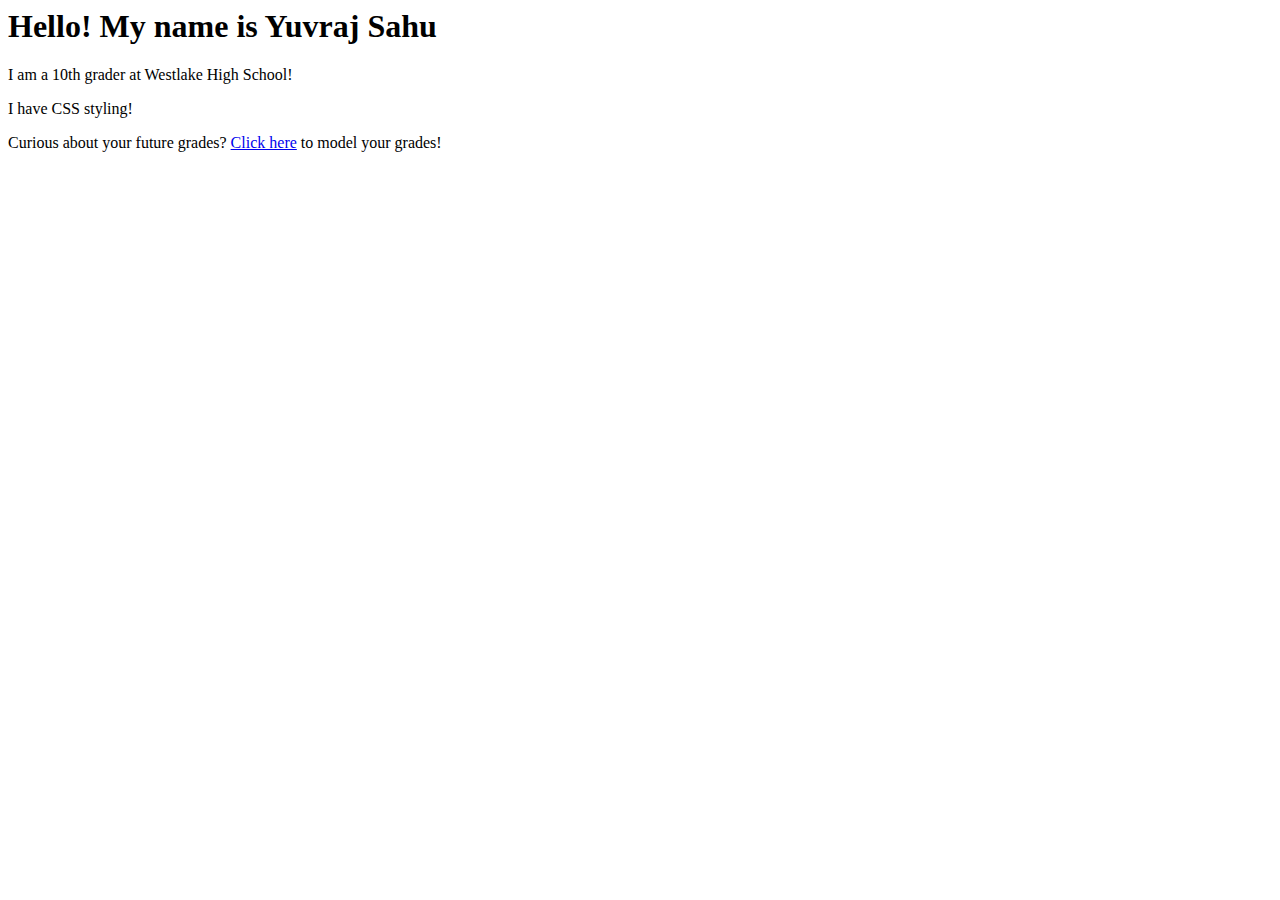
<file: index.html>
<html>
    <head>
        <title>About Me - Yuvraj Sahu</title>
        <link href="index.css" rel="stylesheet">
    </head>
    <body>
        <div>
            <h1>Hello! My name is Yuvraj Sahu</h1>
            <p>I am a 10th grader at Westlake High School!</p>
        </div>
        <div>
            <p>I have CSS styling!</p>
        </div>
        <div>
            <p>Curious about your future grades? <a href="/grade-calc">Click here</a> to model your grades! </p>
        </div>
    </body>
</html>
</file>
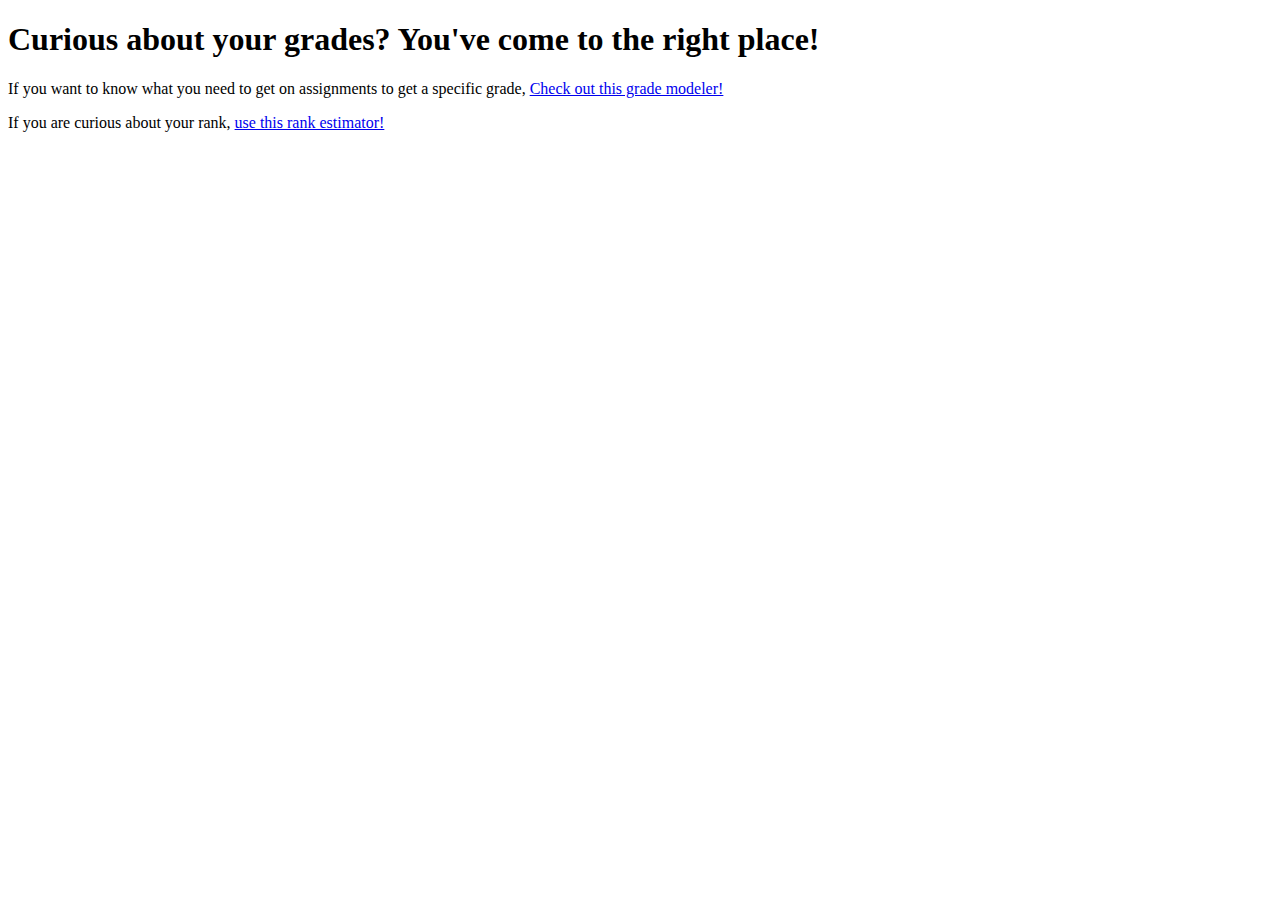
<file: grade-calculator/index.html>
<!DOCTYPE html>
<html lang="en">
<head>
    <meta charset="UTF-8">
    <title>Grades - Home</title>
</head>
<body>
<h1>Curious about your grades? You've come to the right place!</h1>
<p>If you want to know what you need to get on assignments to get a specific grade, <a href="grade-modeler/">Check out this grade modeler!</a></p>
<p>If you are curious about your rank, <a href="rank-estimator/">use this rank estimator!</a></p>
</body>
</html>
</file>
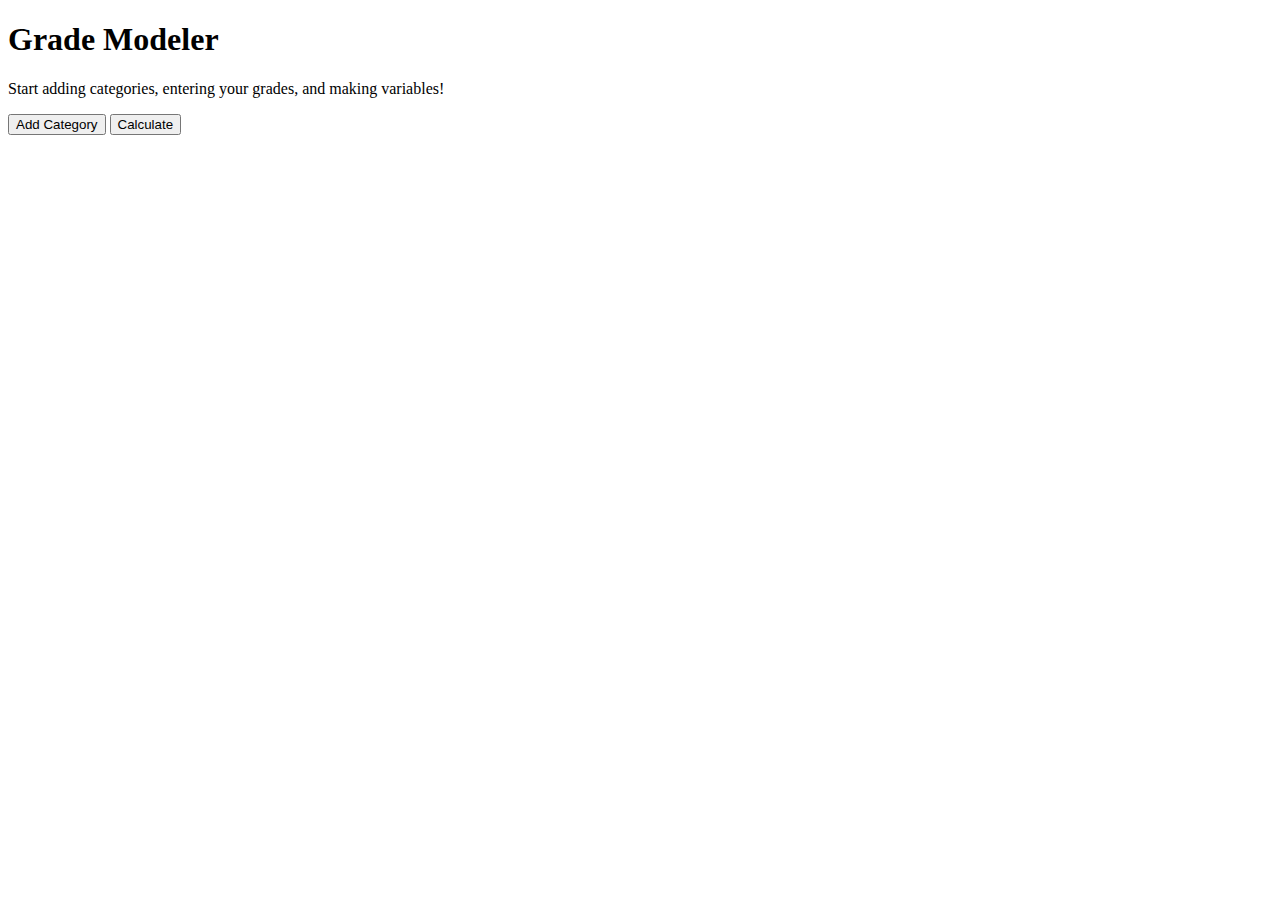
<file: grade-calculator/grade-modeler/index.html>
<!DOCTYPE html>
<html lang="en">
    <head>
        <meta charset="UTF-8">
        <title>Grade calculator</title>
        <!--<link href="../../index.css" rel="stylesheet">-->
        <script src="https://code.jquery.com/jquery-3.4.1.min.js"></script>
        <link rel="stylesheet" href="index.css">
    </head>
    <body>
        <div class="container">
            <div id="header">
                <h1>Grade Modeler</h1>
                <p>Start adding categories, entering your grades, and making variables!</p>
            </div>

            <div id="end">
                <button id="addButton" onclick="addCategory()">Add Category</button>
                <button id="calculate" onclick="calculate()">Calculate</button>
                <p id="results"></p>
            </div>
        </div>

        <script>

            const container = $(".container");
            const end = container.children("#end");
            const button = end.children("#addButton"), calcButton = end.children("#calculate");

            let idNumber = 0;

            function addCategory() {
                container.append(`
                    <div id=${idNumber} class="categories">
                        <input type="text" placeholder="Category Name">
                        <input type="number" min="0" max="100" placeholder="Percent Weight">
                        <div id="gradeList"></div>
                        <div id="end">
                            <button id="innerButton" onclick="addAssignment(${idNumber})">Add Assignment</button>
                            <p id="innerResult"></p>
                        </div>
                    </div>
                `);

                end.remove();
                container.append(end);
                idNumber = idNumber + 1;
            }

            function addAssignment(idNumber) {
                let div = container.children("#" + idNumber)
                let gradeList = div.children("#gradeList");
                gradeList.append(`
                    <div>
                        <input id="amount" type="number" min="0" placeholder="Amount scored">
                        <input id="weight" type="number" min="0" placeholder="Weight">
                    </div>
                `)

                let endBlock = div.children("#end");
                endBlock.remove();
                div.append(endBlock);
            }

            function calculate() {
                const children = container.children(".categories");
                for (let i = 0; i < children.length; i++) {
                    const div = children[i].children;
                    const gradeList = div[2].children;
                    let totalAmount = 0, totalWeight = 0;
                    for (let j = 0; j < gradeList.length; j++) {
                        const gradeInfo = gradeList[j].children;
                        const amount = parseFloat(gradeInfo[0].value);
                        const weight = parseFloat(gradeInfo[1].value);
                        totalAmount += amount;
                        totalWeight += weight;
                    }
                    div[3].children[1].text(totalAmount / totalWeight);
                }
            }


        </script>
    </body>
</html>
</file>
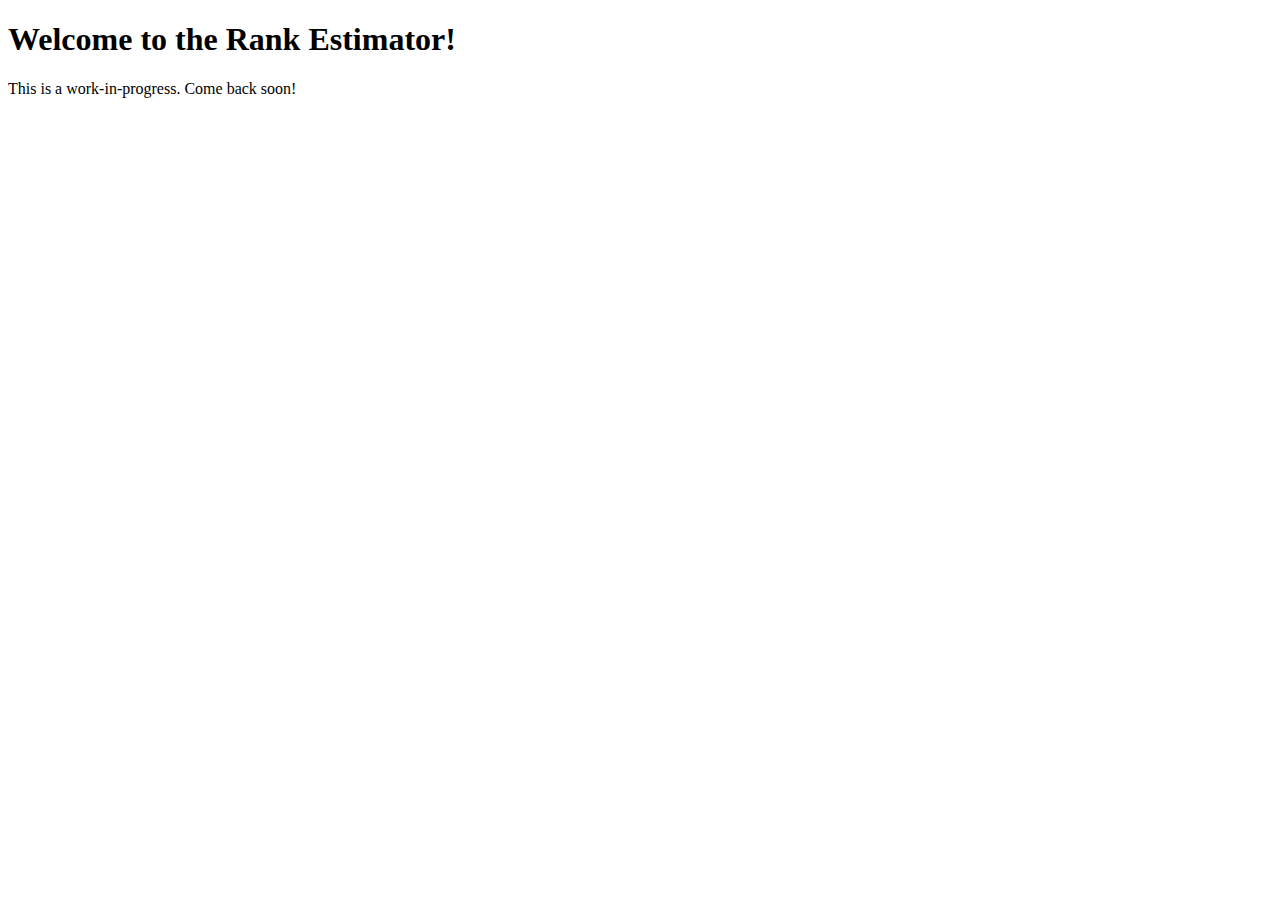
<file: grade-calculator/rank-estimator/index.html>
<!DOCTYPE html>
<html lang="en">
<head>
    <meta charset="UTF-8">
    <title>Rank Estimator!</title>
</head>
<body>
<h1>Welcome to the Rank Estimator!</h1>
<p>This is a work-in-progress. Come back soon!</p>
</body>
</html>
</file>
<file: index.css>
/* This is just temporary styling - this will change */

/*
body {
    background-color: black;
}

div {
    color: #2222DD;
    border-radius: 10px;
    border: 4px solid #22DD22;
    padding: 5px;
    margin: 5px;
}

h1, p {
    font-family: "Cambria Math";
}

button {
    color: orange;
    border-radius: 5px;
    font-color: white;
}
*/
</file>
<file: grade-calculator/grade-modeler/index.css>
.categories {
    border: 2px solid black;
    border-radius: 5px;
}
</file>
